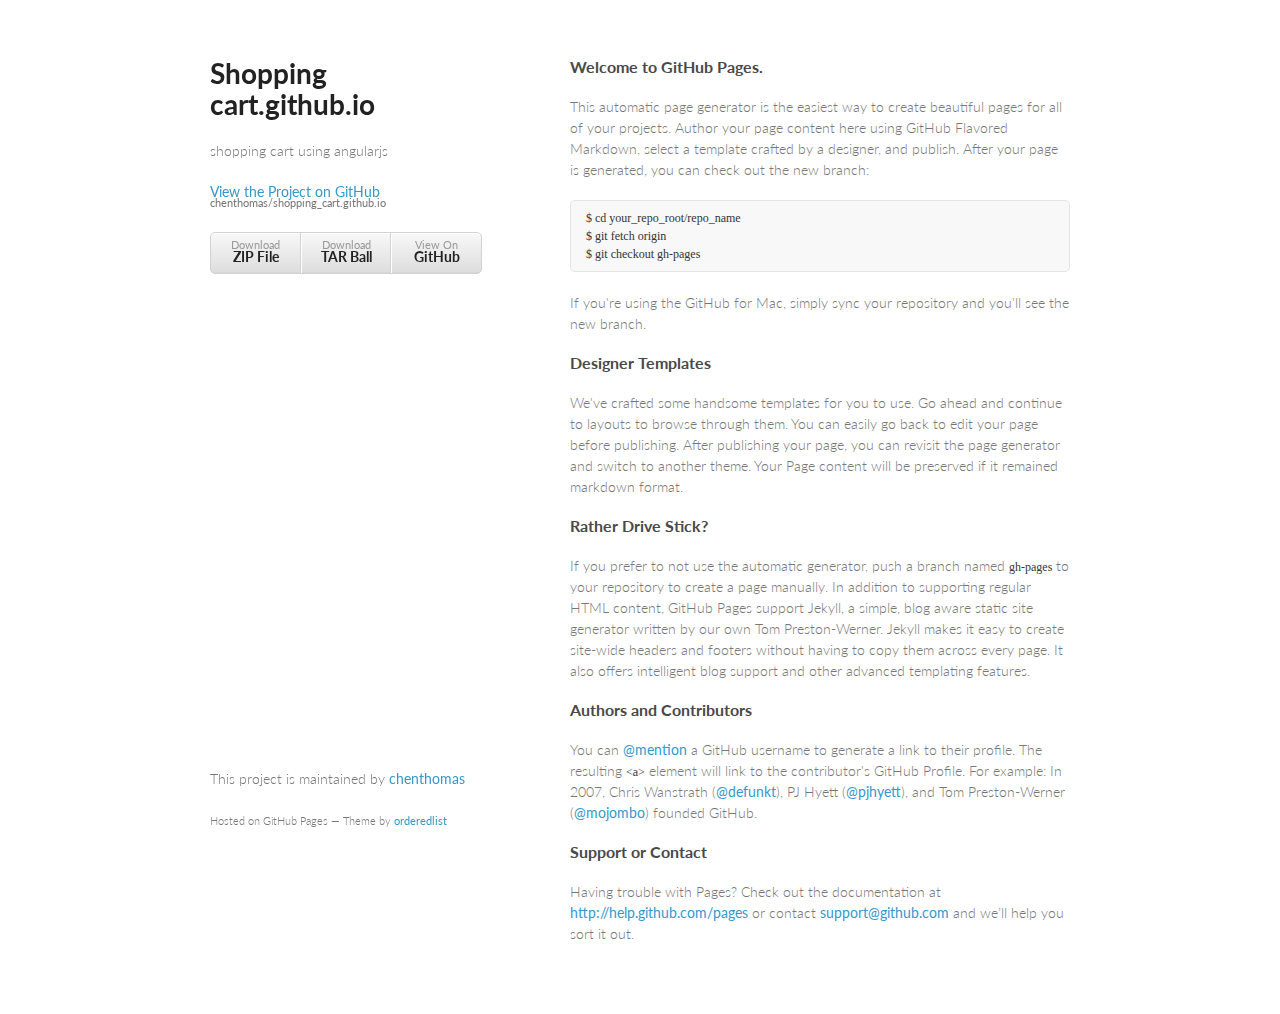
<file: index.html>
<!doctype html>
<html>
  <head>
    <meta charset="utf-8">
    <meta http-equiv="X-UA-Compatible" content="chrome=1">
    <title>Shopping cart.github.io by chenthomas</title>

    <link rel="stylesheet" href="stylesheets/styles.css">
    <link rel="stylesheet" href="stylesheets/pygment_trac.css">
    <meta name="viewport" content="width=device-width, initial-scale=1, user-scalable=no">
    <!--[if lt IE 9]>
    <script src="//html5shiv.googlecode.com/svn/trunk/html5.js"></script>
    <![endif]-->
  </head>
  <body>
    <div class="wrapper">
      <header>
        <h1>Shopping cart.github.io</h1>
        <p>shopping cart using angularjs</p>

        <p class="view"><a href="https://github.com/chenthomas/shopping_cart.github.io">View the Project on GitHub <small>chenthomas/shopping_cart.github.io</small></a></p>


        <ul>
          <li><a href="https://github.com/chenthomas/shopping_cart.github.io/zipball/master">Download <strong>ZIP File</strong></a></li>
          <li><a href="https://github.com/chenthomas/shopping_cart.github.io/tarball/master">Download <strong>TAR Ball</strong></a></li>
          <li><a href="https://github.com/chenthomas/shopping_cart.github.io">View On <strong>GitHub</strong></a></li>
        </ul>
      </header>
      <section>
        <h3>
<a name="welcome-to-github-pages" class="anchor" href="#welcome-to-github-pages"><span class="octicon octicon-link"></span></a>Welcome to GitHub Pages.</h3>

<p>This automatic page generator is the easiest way to create beautiful pages for all of your projects. Author your page content here using GitHub Flavored Markdown, select a template crafted by a designer, and publish. After your page is generated, you can check out the new branch:</p>

<pre><code>$ cd your_repo_root/repo_name
$ git fetch origin
$ git checkout gh-pages
</code></pre>

<p>If you're using the GitHub for Mac, simply sync your repository and you'll see the new branch.</p>

<h3>
<a name="designer-templates" class="anchor" href="#designer-templates"><span class="octicon octicon-link"></span></a>Designer Templates</h3>

<p>We've crafted some handsome templates for you to use. Go ahead and continue to layouts to browse through them. You can easily go back to edit your page before publishing. After publishing your page, you can revisit the page generator and switch to another theme. Your Page content will be preserved if it remained markdown format.</p>

<h3>
<a name="rather-drive-stick" class="anchor" href="#rather-drive-stick"><span class="octicon octicon-link"></span></a>Rather Drive Stick?</h3>

<p>If you prefer to not use the automatic generator, push a branch named <code>gh-pages</code> to your repository to create a page manually. In addition to supporting regular HTML content, GitHub Pages support Jekyll, a simple, blog aware static site generator written by our own Tom Preston-Werner. Jekyll makes it easy to create site-wide headers and footers without having to copy them across every page. It also offers intelligent blog support and other advanced templating features.</p>

<h3>
<a name="authors-and-contributors" class="anchor" href="#authors-and-contributors"><span class="octicon octicon-link"></span></a>Authors and Contributors</h3>

<p>You can <a href="https://github.com/blog/821" class="user-mention">@mention</a> a GitHub username to generate a link to their profile. The resulting <code>&lt;a&gt;</code> element will link to the contributor's GitHub Profile. For example: In 2007, Chris Wanstrath (<a href="https://github.com/defunkt" class="user-mention">@defunkt</a>), PJ Hyett (<a href="https://github.com/pjhyett" class="user-mention">@pjhyett</a>), and Tom Preston-Werner (<a href="https://github.com/mojombo" class="user-mention">@mojombo</a>) founded GitHub.</p>

<h3>
<a name="support-or-contact" class="anchor" href="#support-or-contact"><span class="octicon octicon-link"></span></a>Support or Contact</h3>

<p>Having trouble with Pages? Check out the documentation at <a href="http://help.github.com/pages">http://help.github.com/pages</a> or contact <a href="mailto:support@github.com">support@github.com</a> and we’ll help you sort it out.</p>
      </section>
      <footer>
        <p>This project is maintained by <a href="https://github.com/chenthomas">chenthomas</a></p>
        <p><small>Hosted on GitHub Pages &mdash; Theme by <a href="https://github.com/orderedlist">orderedlist</a></small></p>
      </footer>
    </div>
    <script src="javascripts/scale.fix.js"></script>
    
  </body>
</html>
</file>
<file: stylesheets/styles.css>
@import url(https://fonts.googleapis.com/css?family=Lato:300italic,700italic,300,700);

body {
  padding:50px;
  font:14px/1.5 Lato, "Helvetica Neue", Helvetica, Arial, sans-serif;
  color:#777;
  font-weight:300;
}

h1, h2, h3, h4, h5, h6 {
  color:#222;
  margin:0 0 20px;
}

p, ul, ol, table, pre, dl {
  margin:0 0 20px;
}

h1, h2, h3 {
  line-height:1.1;
}

h1 {
  font-size:28px;
}

h2 {
  color:#393939;
}

h3, h4, h5, h6 {
  color:#494949;
}

a {
  color:#39c;
  font-weight:400;
  text-decoration:none;
}

a small {
  font-size:11px;
  color:#777;
  margin-top:-0.6em;
  display:block;
}

.wrapper {
  width:860px;
  margin:0 auto;
}

blockquote {
  border-left:1px solid #e5e5e5;
  margin:0;
  padding:0 0 0 20px;
  font-style:italic;
}

code, pre {
  font-family:Monaco, Bitstream Vera Sans Mono, Lucida Console, Terminal;
  color:#333;
  font-size:12px;
}

pre {
  padding:8px 15px;
  background: #f8f8f8;  
  border-radius:5px;
  border:1px solid #e5e5e5;
  overflow-x: auto;
}

table {
  width:100%;
  border-collapse:collapse;
}

th, td {
  text-align:left;
  padding:5px 10px;
  border-bottom:1px solid #e5e5e5;
}

dt {
  color:#444;
  font-weight:700;
}

th {
  color:#444;
}

img {
  max-width:100%;
}

header {
  width:270px;
  float:left;
  position:fixed;
}

header ul {
  list-style:none;
  height:40px;
  
  padding:0;
  
  background: #eee;
  background: -moz-linear-gradient(top, #f8f8f8 0%, #dddddd 100%);
  background: -webkit-gradient(linear, left top, left bottom, color-stop(0%,#f8f8f8), color-stop(100%,#dddddd));
  background: -webkit-linear-gradient(top, #f8f8f8 0%,#dddddd 100%);
  background: -o-linear-gradient(top, #f8f8f8 0%,#dddddd 100%);
  background: -ms-linear-gradient(top, #f8f8f8 0%,#dddddd 100%);
  background: linear-gradient(top, #f8f8f8 0%,#dddddd 100%);
  
  border-radius:5px;
  border:1px solid #d2d2d2;
  box-shadow:inset #fff 0 1px 0, inset rgba(0,0,0,0.03) 0 -1px 0;
  width:270px;
}

header li {
  width:89px;
  float:left;
  border-right:1px solid #d2d2d2;
  height:40px;
}

header ul a {
  line-height:1;
  font-size:11px;
  color:#999;
  display:block;
  text-align:center;
  padding-top:6px;
  height:40px;
}

strong {
  color:#222;
  font-weight:700;
}

header ul li + li {
  width:88px;
  border-left:1px solid #fff;
}

header ul li + li + li {
  border-right:none;
  width:89px;
}

header ul a strong {
  font-size:14px;
  display:block;
  color:#222;
}

section {
  width:500px;
  float:right;
  padding-bottom:50px;
}

small {
  font-size:11px;
}

hr {
  border:0;
  background:#e5e5e5;
  height:1px;
  margin:0 0 20px;
}

footer {
  width:270px;
  float:left;
  position:fixed;
  bottom:50px;
}

@media print, screen and (max-width: 960px) {
  
  div.wrapper {
    width:auto;
    margin:0;
  }
  
  header, section, footer {
    float:none;
    position:static;
    width:auto;
  }
  
  header {
    padding-right:320px;
  }
  
  section {
    border:1px solid #e5e5e5;
    border-width:1px 0;
    padding:20px 0;
    margin:0 0 20px;
  }
  
  header a small {
    display:inline;
  }
  
  header ul {
    position:absolute;
    right:50px;
    top:52px;
  }
}

@media print, screen and (max-width: 720px) {
  body {
    word-wrap:break-word;
  }
  
  header {
    padding:0;
  }
  
  header ul, header p.view {
    position:static;
  }
  
  pre, code {
    word-wrap:normal;
  }
}

@media print, screen and (max-width: 480px) {
  body {
    padding:15px;
  }
  
  header ul {
    display:none;
  }
}

@media print {
  body {
    padding:0.4in;
    font-size:12pt;
    color:#444;
  }
}
</file>
<file: stylesheets/pygment_trac.css>
.highlight  { background: #ffffff; }
.highlight .c { color: #999988; font-style: italic } /* Comment */
.highlight .err { color: #a61717; background-color: #e3d2d2 } /* Error */
.highlight .k { font-weight: bold } /* Keyword */
.highlight .o { font-weight: bold } /* Operator */
.highlight .cm { color: #999988; font-style: italic } /* Comment.Multiline */
.highlight .cp { color: #999999; font-weight: bold } /* Comment.Preproc */
.highlight .c1 { color: #999988; font-style: italic } /* Comment.Single */
.highlight .cs { color: #999999; font-weight: bold; font-style: italic } /* Comment.Special */
.highlight .gd { color: #000000; background-color: #ffdddd } /* Generic.Deleted */
.highlight .gd .x { color: #000000; background-color: #ffaaaa } /* Generic.Deleted.Specific */
.highlight .ge { font-style: italic } /* Generic.Emph */
.highlight .gr { color: #aa0000 } /* Generic.Error */
.highlight .gh { color: #999999 } /* Generic.Heading */
.highlight .gi { color: #000000; background-color: #ddffdd } /* Generic.Inserted */
.highlight .gi .x { color: #000000; background-color: #aaffaa } /* Generic.Inserted.Specific */
.highlight .go { color: #888888 } /* Generic.Output */
.highlight .gp { color: #555555 } /* Generic.Prompt */
.highlight .gs { font-weight: bold } /* Generic.Strong */
.highlight .gu { color: #800080; font-weight: bold; } /* Generic.Subheading */
.highlight .gt { color: #aa0000 } /* Generic.Traceback */
.highlight .kc { font-weight: bold } /* Keyword.Constant */
.highlight .kd { font-weight: bold } /* Keyword.Declaration */
.highlight .kn { font-weight: bold } /* Keyword.Namespace */
.highlight .kp { font-weight: bold } /* Keyword.Pseudo */
.highlight .kr { font-weight: bold } /* Keyword.Reserved */
.highlight .kt { color: #445588; font-weight: bold } /* Keyword.Type */
.highlight .m { color: #009999 } /* Literal.Number */
.highlight .s { color: #d14 } /* Literal.String */
.highlight .na { color: #008080 } /* Name.Attribute */
.highlight .nb { color: #0086B3 } /* Name.Builtin */
.highlight .nc { color: #445588; font-weight: bold } /* Name.Class */
.highlight .no { color: #008080 } /* Name.Constant */
.highlight .ni { color: #800080 } /* Name.Entity */
.highlight .ne { color: #990000; font-weight: bold } /* Name.Exception */
.highlight .nf { color: #990000; font-weight: bold } /* Name.Function */
.highlight .nn { color: #555555 } /* Name.Namespace */
.highlight .nt { color: #000080 } /* Name.Tag */
.highlight .nv { color: #008080 } /* Name.Variable */
.highlight .ow { font-weight: bold } /* Operator.Word */
.highlight .w { color: #bbbbbb } /* Text.Whitespace */
.highlight .mf { color: #009999 } /* Literal.Number.Float */
.highlight .mh { color: #009999 } /* Literal.Number.Hex */
.highlight .mi { color: #009999 } /* Literal.Number.Integer */
.highlight .mo { color: #009999 } /* Literal.Number.Oct */
.highlight .sb { color: #d14 } /* Literal.String.Backtick */
.highlight .sc { color: #d14 } /* Literal.String.Char */
.highlight .sd { color: #d14 } /* Literal.String.Doc */
.highlight .s2 { color: #d14 } /* Literal.String.Double */
.highlight .se { color: #d14 } /* Literal.String.Escape */
.highlight .sh { color: #d14 } /* Literal.String.Heredoc */
.highlight .si { color: #d14 } /* Literal.String.Interpol */
.highlight .sx { color: #d14 } /* Literal.String.Other */
.highlight .sr { color: #009926 } /* Literal.String.Regex */
.highlight .s1 { color: #d14 } /* Literal.String.Single */
.highlight .ss { color: #990073 } /* Literal.String.Symbol */
.highlight .bp { color: #999999 } /* Name.Builtin.Pseudo */
.highlight .vc { color: #008080 } /* Name.Variable.Class */
.highlight .vg { color: #008080 } /* Name.Variable.Global */
.highlight .vi { color: #008080 } /* Name.Variable.Instance */
.highlight .il { color: #009999 } /* Literal.Number.Integer.Long */

.type-csharp .highlight .k { color: #0000FF }
.type-csharp .highlight .kt { color: #0000FF }
.type-csharp .highlight .nf { color: #000000; font-weight: normal }
.type-csharp .highlight .nc { color: #2B91AF }
.type-csharp .highlight .nn { color: #000000 }
.type-csharp .highlight .s { color: #A31515 }
.type-csharp .highlight .sc { color: #A31515 }
</file>
